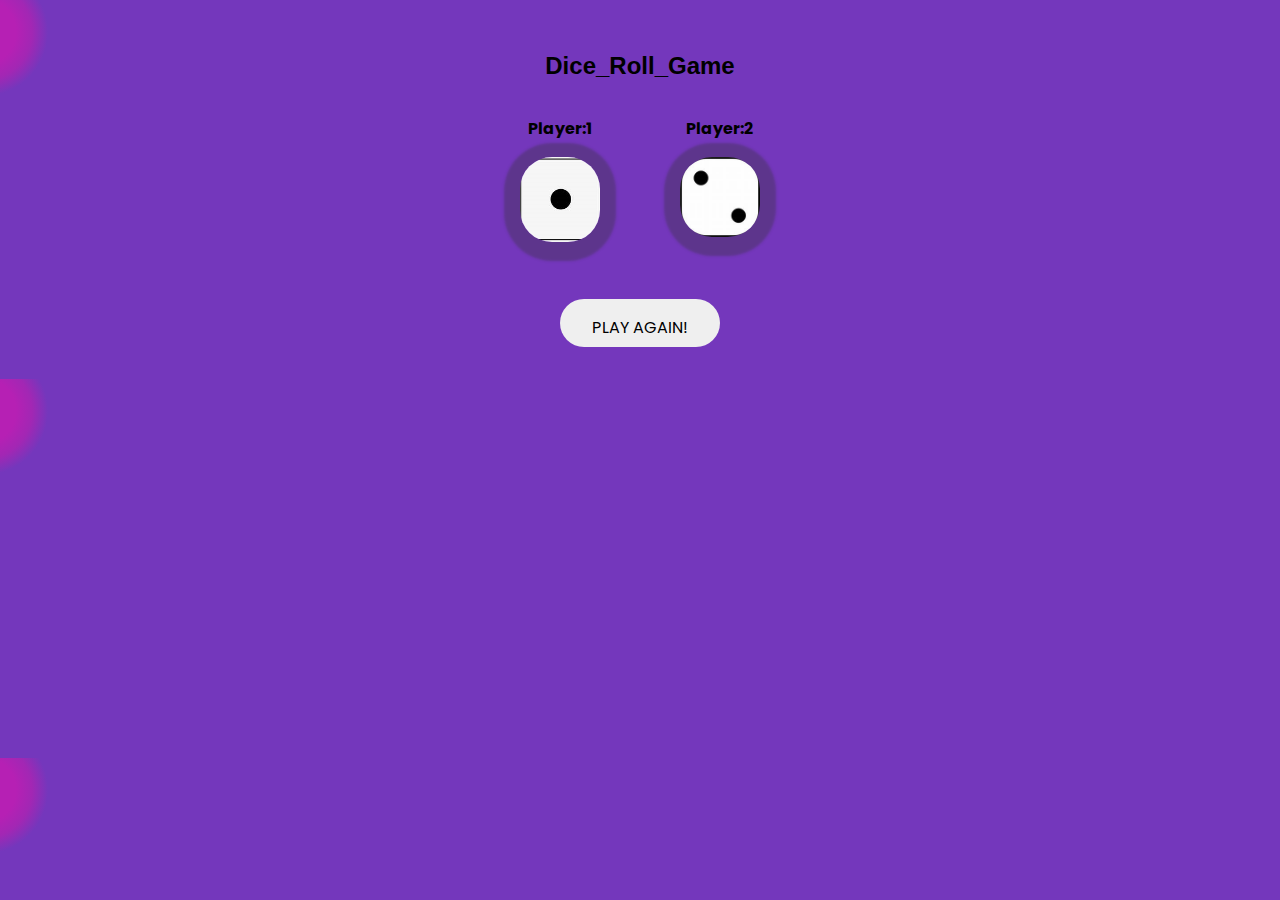
<file: index.html>
<!DOCTYPE html>
<html lang="en">
<head>
    <meta charset="UTF-8">
    <meta name="viewport" content="width=device-width, initial-scale=1.0">
    <title>Dice-Game</title>
    <link rel="stylesheet" href="style.css">
</head>
<body>
    <div class="dice">
        <h2 class="dice-title"> Dice_Roll_Game</h2>
        <div class="row">
            <div class="col-6">
                <h3>Player:1</h3>
                <img src="images/Dice-1.png" alt="dice" class="img-dice">
            </div>
            <div class="col-6">
                <h3>Player:2</h3>
                <img src="images/Dice-2.png" alt="dice" class="img-dice">
            </div>
        </div>
       <h1 class="head"></h1>
       <button id="dice-btn" onclick="dicegame()">Start Game</button>
    </div>
    <script src="index.js"></script>
</body>
</html>
</file>
<file: style.css>
@import url('https://fonts.googleapis.com/css2?family=Poppins:ital,wght@0,100;0,200;0,300;0,400;0,500;0,600;0,700;0,800;0,900;1,100;1,200;1,300;1,400;1,500;1,600;1,700;1,800;1,900&display=swap');

body{
    background-image: radial-gradient(circle 1437px at -1rem 2rem, rgba(182,32,180,1) 2rem,rgba(162,39,180,1)3rem,rgba(116,55,188,1) 4rem);
    font-family: "open sans",sans-serif;
    align-items: center;
    text-align: center;
    justify-content: center;
    margin: 0;
    position: relative;
  

}
.dice{
    display: inline-block;
    position: relative;
    padding: 2rem 3rem;
    position: relative;
   
    
}
h3{
    font-size: 1rem;
    font-family:'Poppins',sans-serif;
    
}
.row{
    display: flex;
    column-gap: 5rem;
}
.col-6{
    width: 5rem;
}
.img-dice{
   border-radius: 2rem;
   box-shadow: 0rem 0.15rem 0.15rem 1rem #33333359;
   width: 5rem;
}
button{
    margin-top: 2rem;
    height: 3rem;
    border-radius: 2rem;
    font-family:'Poppins',sans-serif;
    font-weight: 1rem;
    padding: 1rem 2rem;
    border: 0;
    font-size: 1rem;
    text-transform: uppercase;
    cursor: pointer;
}
button:hover{
    color: #5c42ad;
}
h1{
    font-size: 2rem;
    font-family:'Poppins',sans-serif; 
}
</file>
